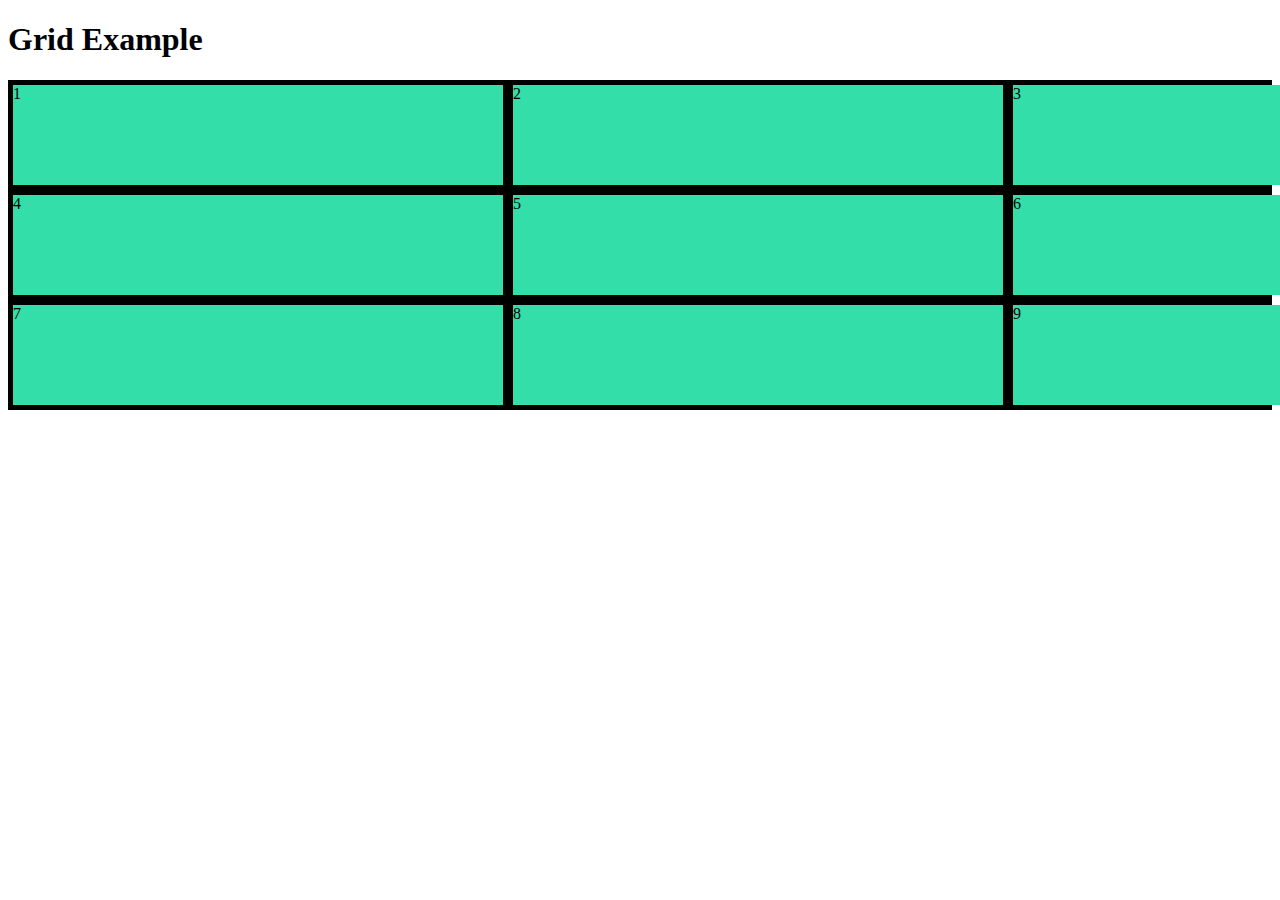
<file: day4grid.html>
<!DOCTYPE html>
<html lang="en">
<head>
    <meta charset="UTF-8">
    <meta name="viewport" content="width=device-width, initial-scale=1.0">
    <title>Grid</title>
    <style>
        .grid{
            display: grid;
            grid-template-columns: repeat(3,1fr);
            background-color: black;
        }
        .grid-item{
            background-color: rgb(51, 222, 168);
            margin: 5px;
            height: 100px;
            width: 490px;
        }
    </style>
</head>
<body>
    <h1>Grid Example</h1>
    <div class="grid">
        <div class="grid-item">1</div>
        <div class="grid-item">2</div>
        <div class="grid-item">3</div>
        <div class="grid-item">4</div>
        <div class="grid-item">5</div>
        <div class="grid-item">6</div>
        <div class="grid-item">7</div>
        <div class="grid-item">8</div>
        <div class="grid-item">9</div>
    </div>
</body>
</html>
</file>
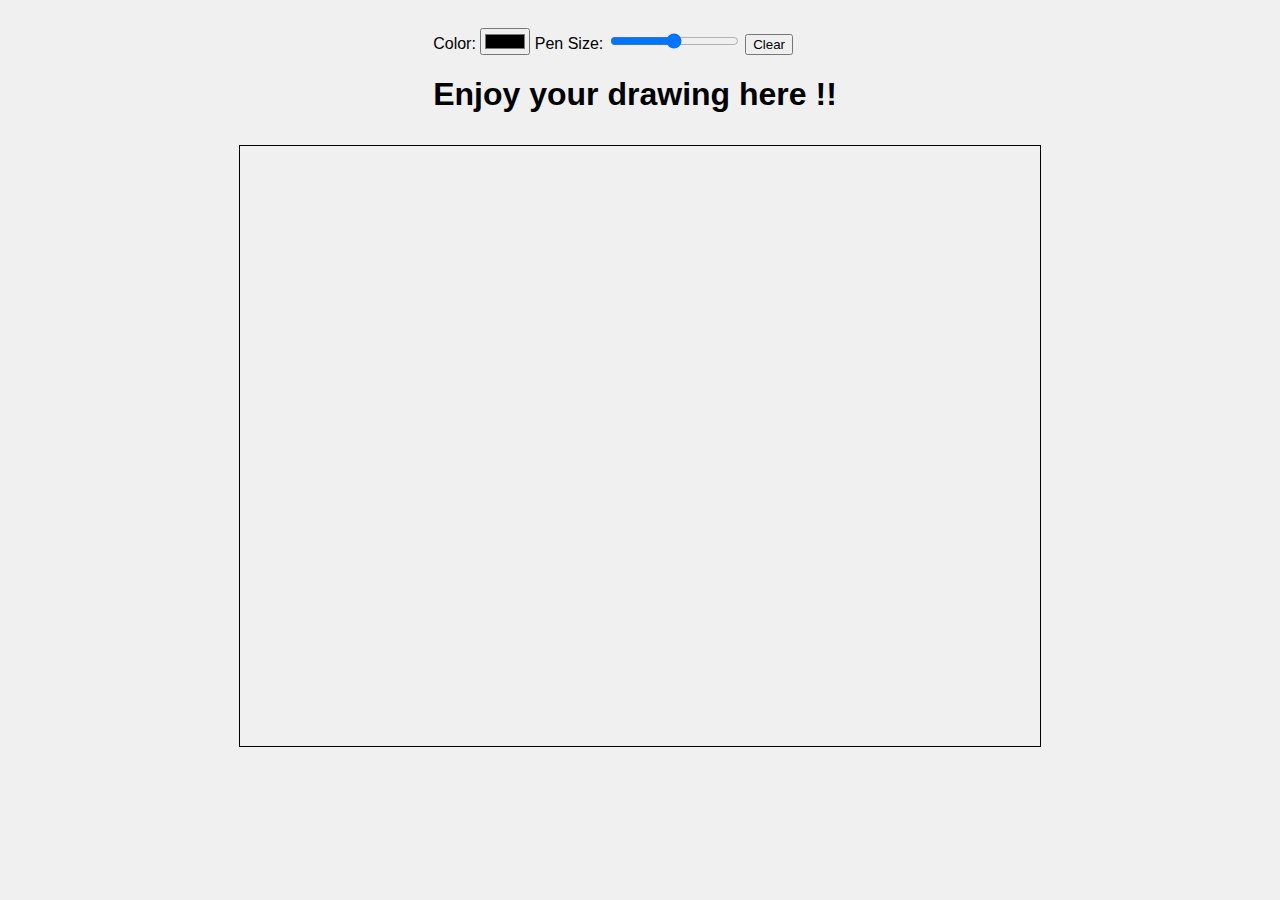
<file: Drawingapp.html>
<!DOCTYPE html>
<html lang="en">
<head>
    <meta charset="UTF-8">
    <meta name="viewport" content="width=device-width, initial-scale=1.0">
    <title>Enhanced Drawing App</title>
    <style>
        body{
            display: flex;
            flex-direction: column;
            align-items: center;
            justify-content: center;
            font-family: Arial, sans-serif;
             background-color: #f0f0f0;
        }
        .d1{
            margin-bottom: 10px;
            padding-top: 20px;
        }
        canvas {
            border: 1px solid #000;
            cursor: crosshair;
}
    </style>
</head>
<body>
    <div class="d1">
        <label for="colorPicker">Color:</label>
        <input type="color" id="colorPicker">

        <label for="penSize">Pen Size:</label>
        <input type="range" id="penSize" min="1" max="5">

        <button id="clearButton">Clear</button>
        <h1 style="padding-right: 10px;">Enjoy your drawing here !!</h1>
    </div>
    <canvas id="drawingCanvas" width="800" height="600"></canvas>
    <script src="drawingapp.js"></script>
</body>
</html>
</file>
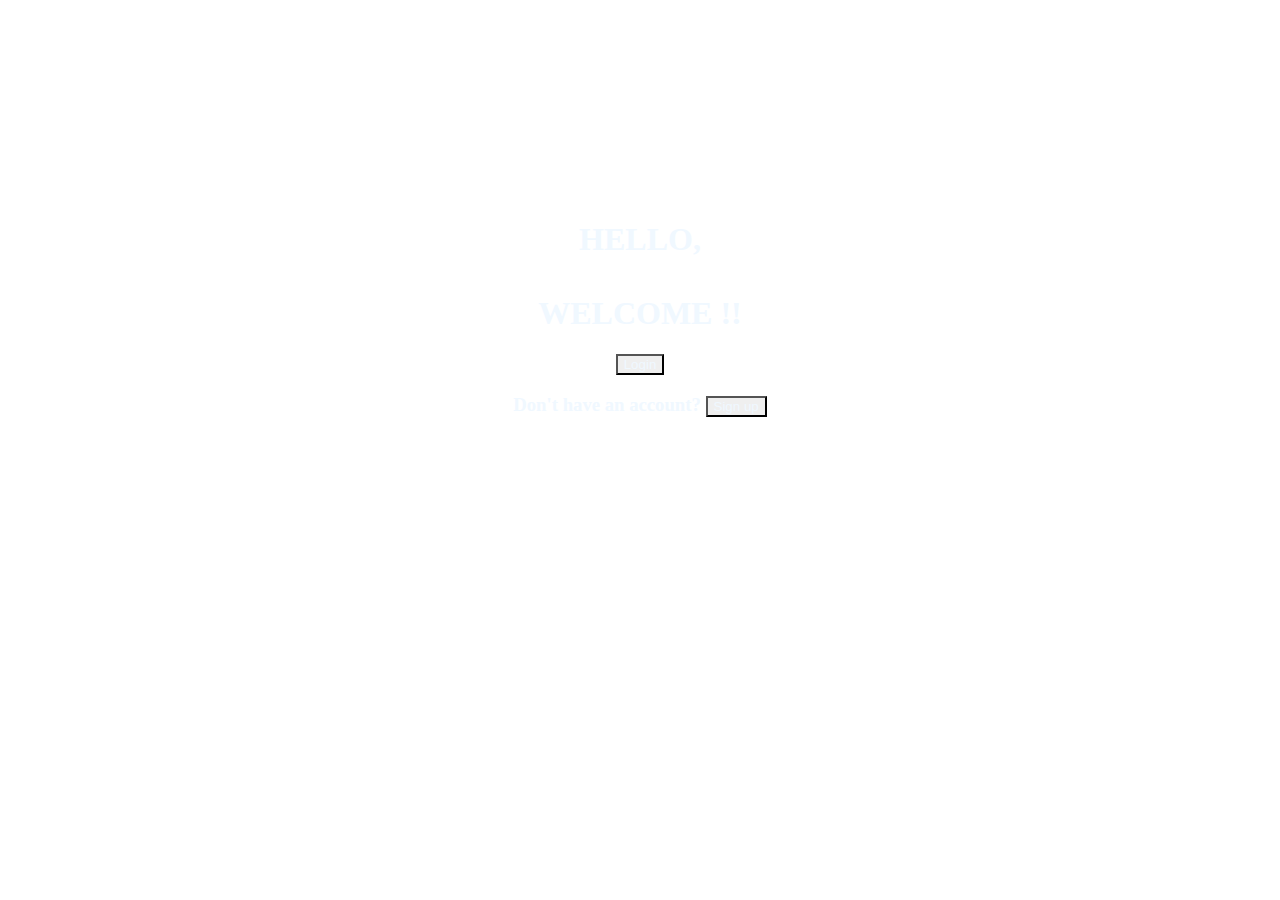
<file: Sign_in.html>
<!DOCTYPE html>
<html lang="en">
<head>
    <meta charset="UTF-8">
    <meta name="viewport" content="width=device-width, initial-scale=1.0">
    <title>Document</title>
    <style>
        *{
            background-image: url(https://wallpapercave.com/wp/wp2939900.jpg);
        }
        h1{
            color: aliceblue;
            padding-top: 200px;
            font-family: Georgia, 'Times New Roman', Times, serif;
        }
        h3,button{
            color: aliceblue;
        }
    </style>
</head>
<body>
    <center>
    <h1>HELLO,<br><br>WELCOME !!</h1>
    <a href="login.html"><button>Login</button></a>
    <h3>Don't have an account? <a href="signup.html"><button> Sign up</button></a></h3>
    </center>
</body>
</html>
</file>
